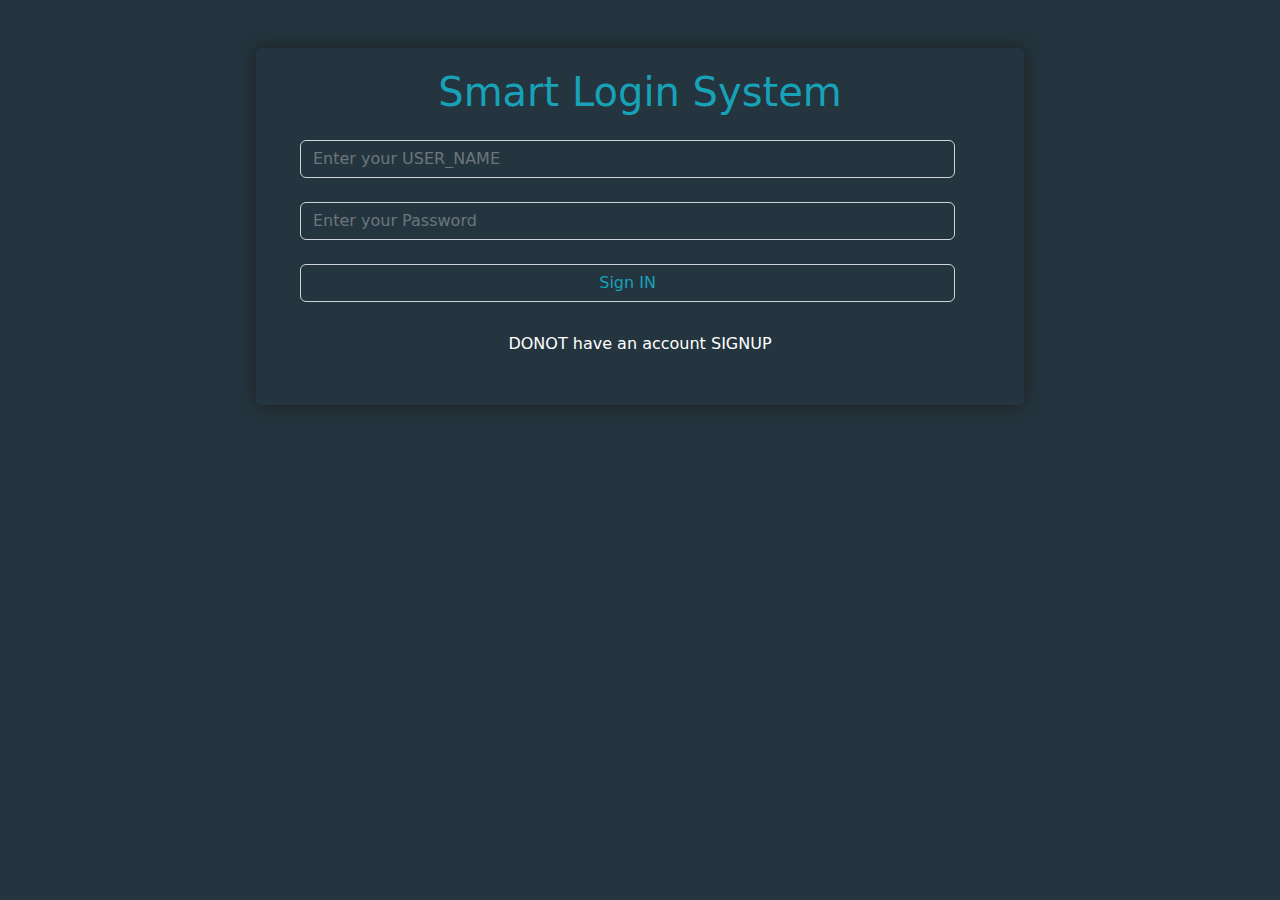
<file: index.html>
<!DOCTYPE html>
<html lang="en">
<head>
    <meta charset="UTF-8">
    <meta http-equiv="X-UA-Compatible" content="IE=edge">
    <meta name="viewport" content="width=device-width, initial-scale=1.0">
   <link rel="stylesheet" href="css/bootstrap.min.css">
    <link rel="stylesheet" href="main.css">
   <title>Document</title>
</head>
<body >

    <div class=" m-auto text-center updiv my-5">
     <h1>  Smart Login System</h1> 
     
     <input id="verfiyname" type="text" placeholder="Enter your USER_NAME" class="form-control bg-transparent m-4">
     <input id="verfiypass" type="password" placeholder="Enter your Password" class="form-control bg-transparent m-4">
     <div class="text-danger" id="incorrect"></div>
     <button id="si" class=" thesignupbutton form-control m-4 my-2">Sign IN</button>
     <h6 class="text-white py-4">DONOT  have an account <a href="signup.html" class="text-white"> SIGNUP</a></h6>
    </div>
  


    <script src="js/bootstrap.bundle.min.js"></script>
    <script src="main.js"></script>
</body>
</html>
</file>
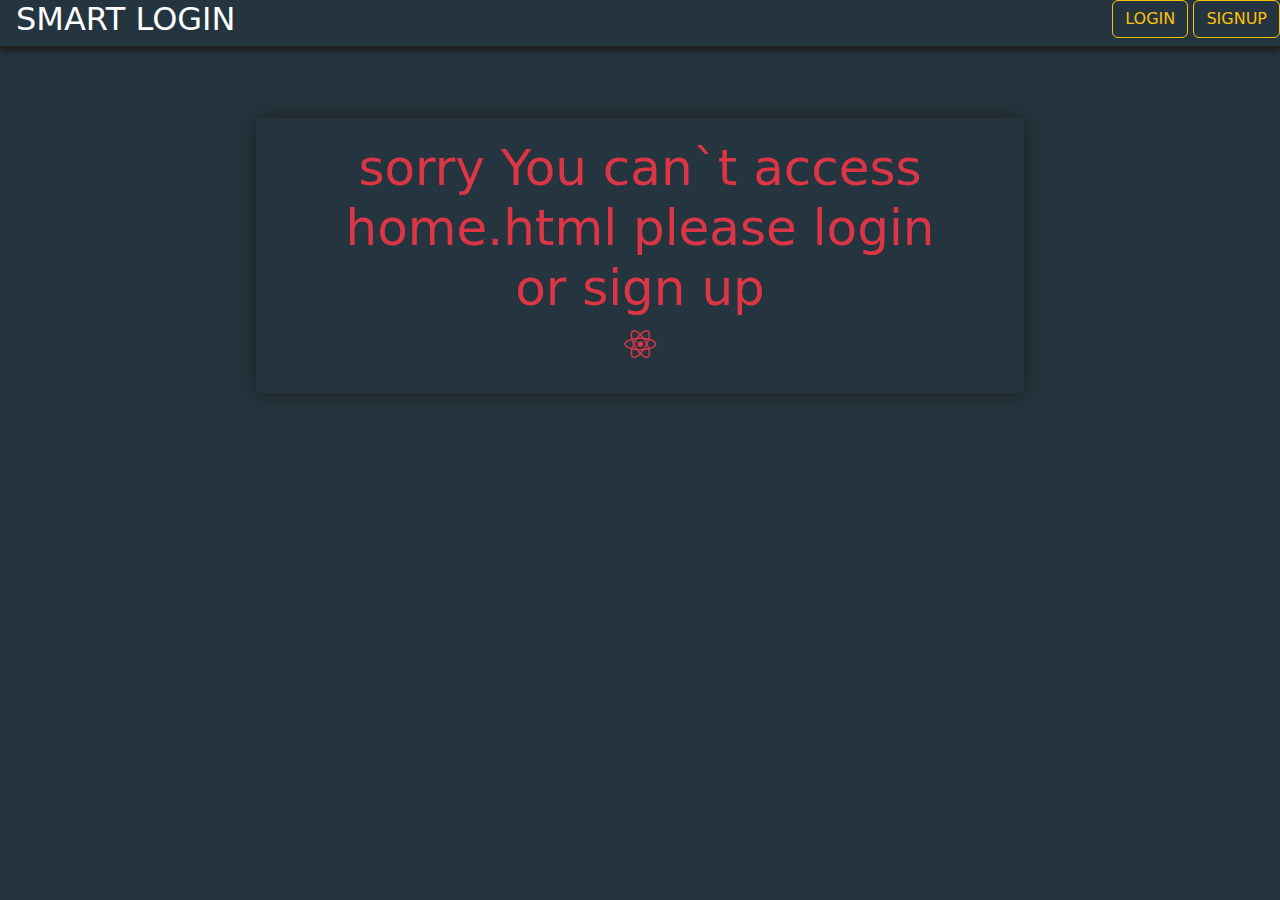
<file: blockpage.html>
<!DOCTYPE html>
<html lang="en">
<head>
    <meta charset="UTF-8">
    <meta http-equiv="X-UA-Compatible" content="IE=edge">
    <meta name="viewport" content="width=device-width, initial-scale=1.0">
   <link rel="stylesheet" href="css/bootstrap.min.css">
   <link rel="stylesheet" href="main.css">
   <link rel="stylesheet" href="https://cdnjs.cloudflare.com/ajax/libs/font-awesome/6.1.1/css/all.min.css">
    <title>Document</title>
</head>
<body>
  <div  class="w-100 vh-100 ">
  <div  class="w-100 h-auto d-flex justify-content-between liightnav"> <h2 class="px-3 text-white">SMART LOGIN
</h2> <div> <a href="index.html" class=" btn btn-outline-warning">LOGIN</a> <a href="signup.html" class=" btn btn-outline-warning">SIGNUP</a></div>

</div>
  <br>
  <div  class="h-auto contofdiv d-flex justify-content-center align-items-center">

    <div class=" m-auto text-center updiv my-5 text-danger" id="conta">
        <h2 id="thelastuser" class="px-5 thewelcome">sorry You can`t access home.html please login or sign up</h2>
        <h2><i class="fa-brands fa-react fa-spin"></i></h2>
       </div>
  </div>


</div>


    <script src="js/bootstrap.bundle.min.js"></script>
    <script src="main.js"></script>
</body>
</html>
</file>
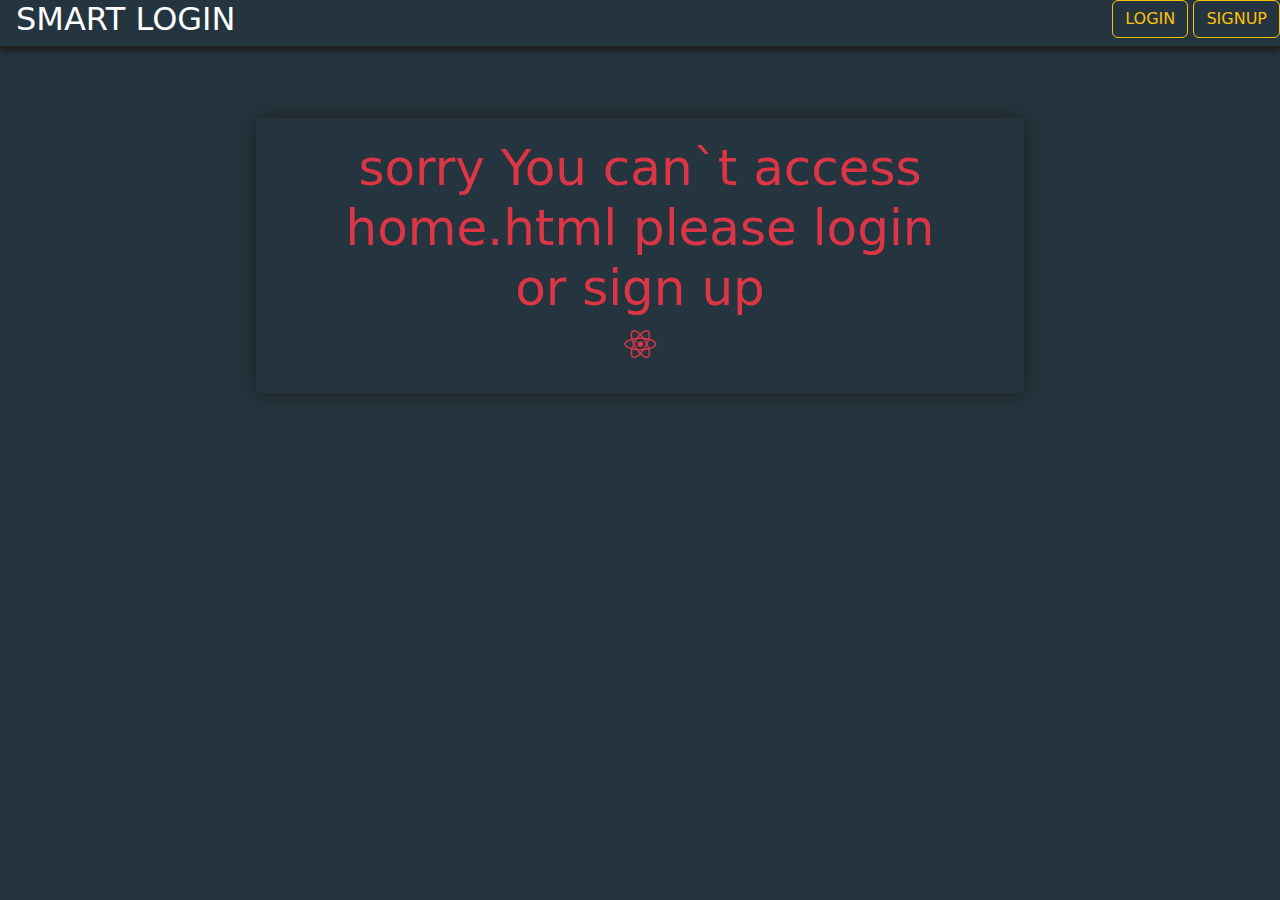
<file: home.html>
<!DOCTYPE html>
<html lang="en">
<head>
    <meta charset="UTF-8">
    <meta http-equiv="X-UA-Compatible" content="IE=edge">
    <meta name="viewport" content="width=device-width, initial-scale=1.0">
   <link rel="stylesheet" href="css/bootstrap.min.css">
   <link rel="stylesheet" href="main.css">
   <link rel="stylesheet" href="https://cdnjs.cloudflare.com/ajax/libs/font-awesome/6.1.1/css/all.min.css">
    <title>Document</title>
</head>
<body>
  <div  class="w-100 vh-100 ">
  <div  class="w-100 h-auto d-flex justify-content-between liightnav"> <h2 class="px-3 text-white">SMART LOGIN
</h2>  <button id="thelogout" type="button" class="btn btn-outline-warning mx-5 my-1 py-0">LOGOUT</button></div>
  <br>
  <div  class="h-auto p-5 contofdiv d-flex justify-content-center align-items-center">

    <div class=" m-auto text-center updiv my-5 " id="conta">
        <h2 id="thelastuser" class="px-5 thewelcome"></h2>
        <h2><i class="fa-brands fa-react fa-spin"></i></h2>
       </div>
  </div>


</div>


    <script src="js/bootstrap.bundle.min.js"></script>
    <script src="main.js"></script>
</body>
</html>
</file>
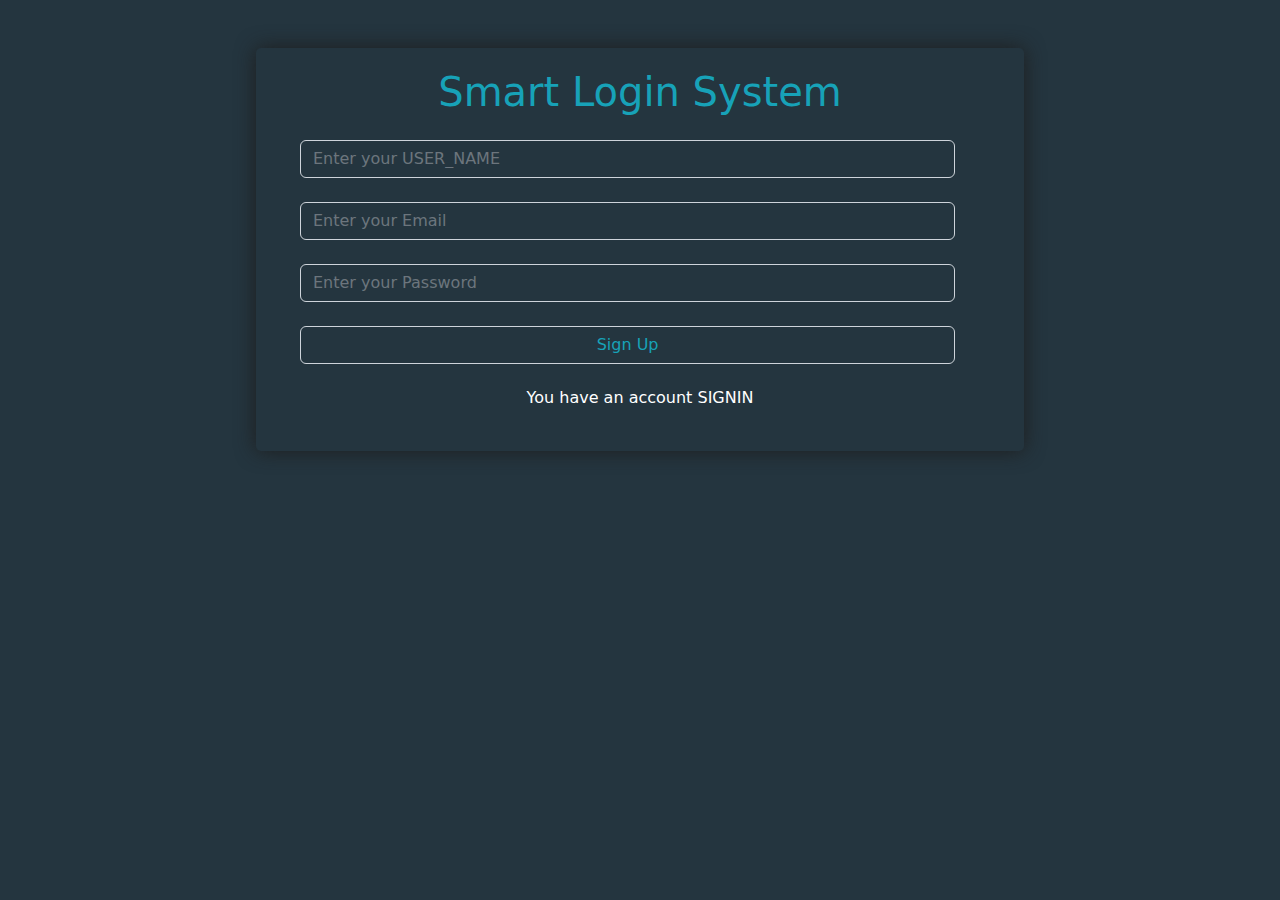
<file: signup.html>
<!DOCTYPE html>
<html lang="en">
<head>
    <meta charset="UTF-8">
    <meta http-equiv="X-UA-Compatible" content="IE=edge">
    <meta name="viewport" content="width=device-width, initial-scale=1.0">
   <link rel="stylesheet" href="css/bootstrap.min.css">
    <link rel="stylesheet" href="main.css">
   <title>Document</title>
</head>
<body >

    <div class=" m-auto text-center updiv my-5">
     <h1>  Smart Login System</h1> 
     <input type="text" placeholder="Enter your USER_NAME" class="form-control bg-transparent m-4 " id="insertuname">
     <input type="text" placeholder="Enter your Email" class="form-control bg-transparent m-4" id="insertename">
     <input type="password" placeholder="Enter your Password" class="form-control bg-transparent m-4" id="insertpname">
     <div class="text-danger" id="exists"></div>
     <button id="su" class=" thesignupbutton form-control m-4 my-2">Sign Up</button>
     <h6 class="text-white py-3">You have an account <a href="index.html" class="text-white"> SIGNIN</a></h6>
    </div>
  


    <script src="js/bootstrap.bundle.min.js"></script>
    <script src="main.js"></script>
</body>
</html>
</file>
<file: main.css>
body{

    margin:0px;
    padding:0px;
    background-color: rgb(36, 53, 63);  
}


.updiv{

    color: rgb(23, 162, 184);
    -webkit-box-shadow: 0 0 20px rgb(42, 42, 42);
        box-shadow: 0 0 20px rgb(30, 30, 30);
        width:60%;
        padding: 20px;
        border-radius: 5px;
        background-color: rgb(36, 53, 63);
}
.form-control{

    width:90%;
    outline: 0 !important;  
    color: white;
}
.form-control:focus-within{

    width:90%;
    outline: 0 !important;  
    color: white;
}
.thesignupbutton{

    
    color: rgb(23, 162, 184);
    background-color: transparent;
}
.thesignupbutton:hover{

    color: white;
    background-color:  rgb(23, 162, 184);
    border: 1px solid rgb(23, 162, 184);
}

input[type=text]:focus-within,input[type=password]:focus-within {
    outline: 2px solid rgb(23, 162, 184) !important;
  }
 
  a{

    text-decoration: none;
  }
  a:hover{
    text-decoration:underline;  
  }
 
.liightnav{background-color: rgb(36, 53, 63);
    -webkit-box-shadow: 0px 5px 5px rgb(30, 30, 30);
    box-shadow: 0px 5px 5px rgb(30, 30, 30);
}
.contofdiv{background-color: rgb(36, 53, 63);}
.thewelcome{font-size: 50px;


}
.conta i{
    color:red;
}
@media only screen and (max-width: 600px) {
    .thewelcome {
      font-size: 16px;
    }
  }
</file>
